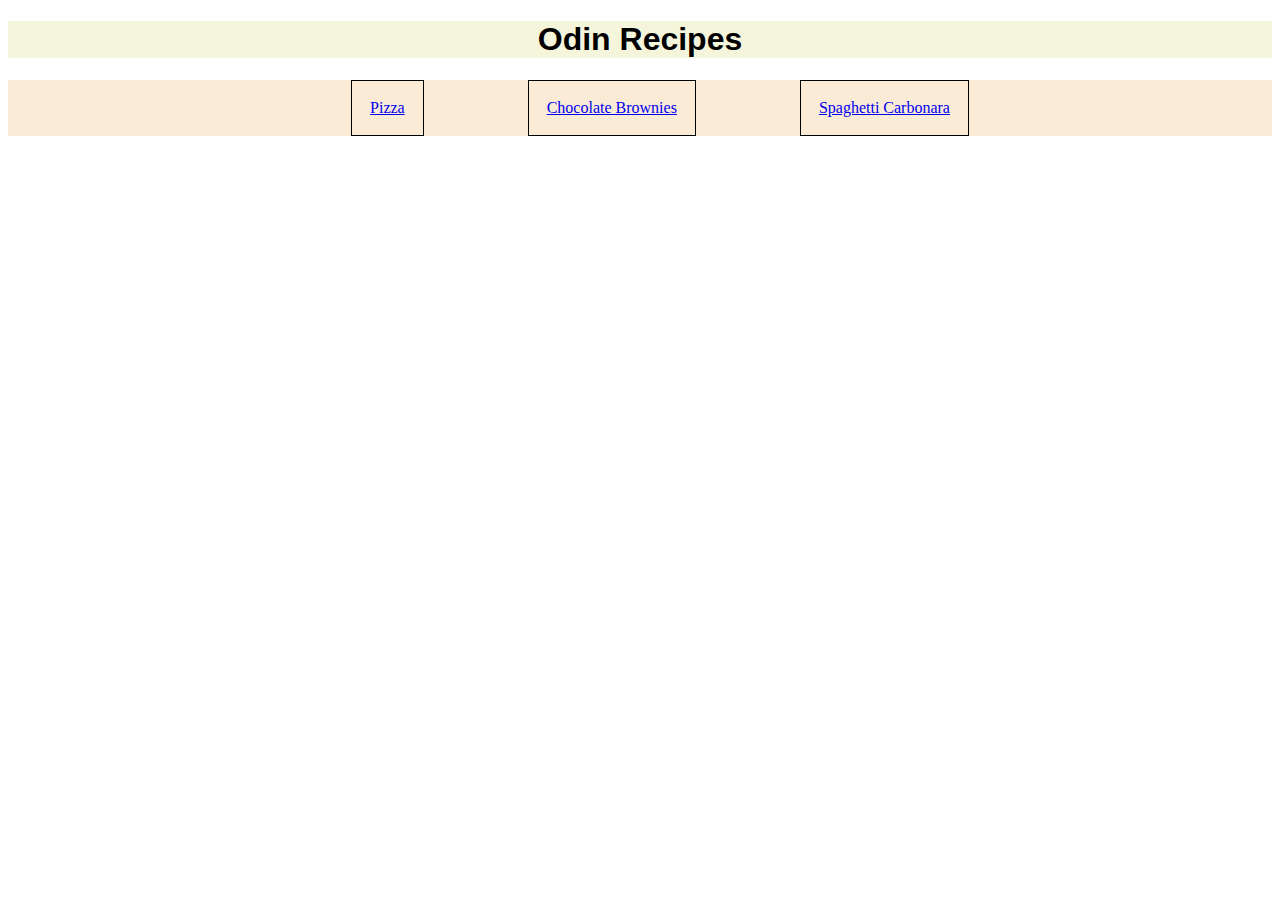
<file: index.html>
<!DOCTYPE html>
<html lang="en">
<head>
    <meta charset="UTF-8">
    <meta name="viewport" content="width=device-width, initial-scale=1.0">
    <title>Document</title>
    <link rel="stylesheet" href="style.css">
</head>
<body>
    <h1>Odin Recipes</h1>
    <ul>
        <li><a href="recipes/pizza.html">Pizza</a></li>
        <li><a href="recipes/brownies.html">Chocolate Brownies</a></li>
        <li><a href="recipes/spaghetti.html">Spaghetti Carbonara</a></li>
    </ul>
</body>
</html>
</file>
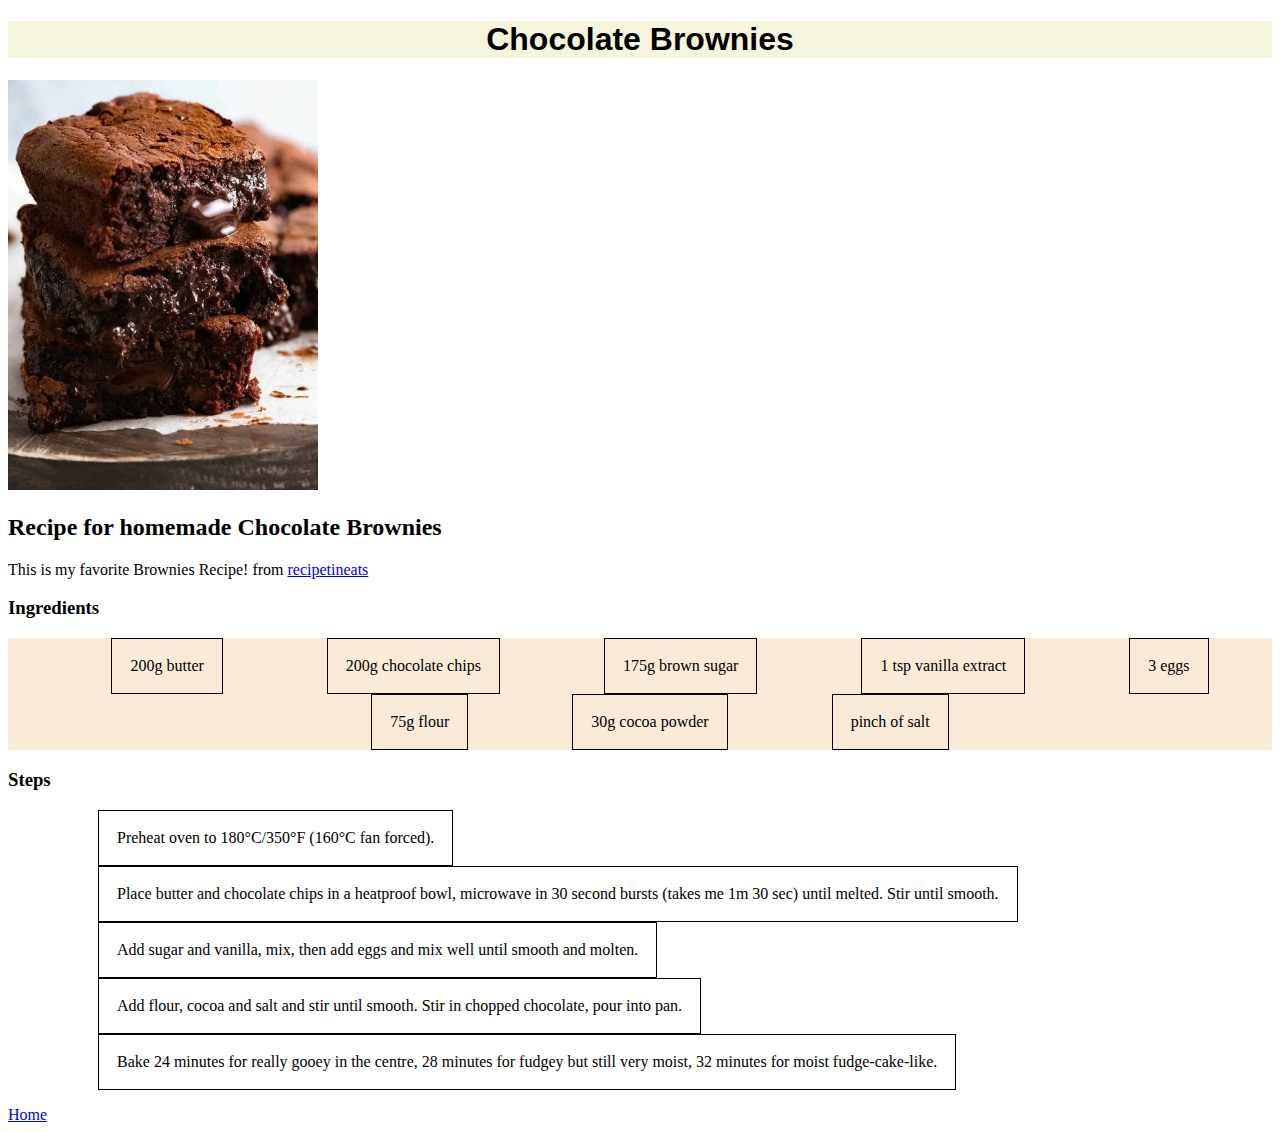
<file: recipes/brownies.html>
<!DOCTYPE html>
<html lang="en">
<head>
    <meta charset="UTF-8">
    <meta name="viewport" content="width=device-width, initial-scale=1.0">
    <title>Document</title>
    <link rel="stylesheet" href="../style.css">
</head>
<body>
    <h1>Chocolate Brownies</h1>
    <img src="images/brownie.jpeg" alt="browies" height="410" width="310">
    <h2>Recipe for homemade Chocolate Brownies</h2>
    <p>This is my favorite Brownies Recipe! from <a href="https://www.recipetineats.com/easy-chocolate-brownies/" target="_blank" rel="noopener noreferrer">recipetineats</a></p>
    <h3>Ingredients</h3>
    <ul>
        <li>200g butter</li>
        <li>200g chocolate chips</li>
        <li>175g brown sugar</li>
        <li>1 tsp vanilla extract</li>
        <li>3 eggs</li>
        <li>75g flour</li>
        <li>30g cocoa powder</li>
        <li>pinch of salt</li>
    </ul>
    <h3>Steps</h3>
    <ol>
        <li>Preheat oven to 180°C/350°F (160°C fan forced).</li>
        <li>Place butter and chocolate chips in a heatproof bowl, microwave in 30 second bursts (takes me 1m 30 sec) until melted. Stir until smooth.</li>
        <li>Add sugar and vanilla, mix, then add eggs and mix well until smooth and molten.</li>
        <li>Add flour, cocoa and salt and stir until smooth. Stir in chopped chocolate, pour into pan.</li>
        <li>Bake 24 minutes for really gooey in the centre, 28 minutes for fudgey but still very moist, 32 minutes for moist fudge-cake-like.</li>
    </ol>
    <a href="../index.html">Home</a>
</body>
</html>
</file>
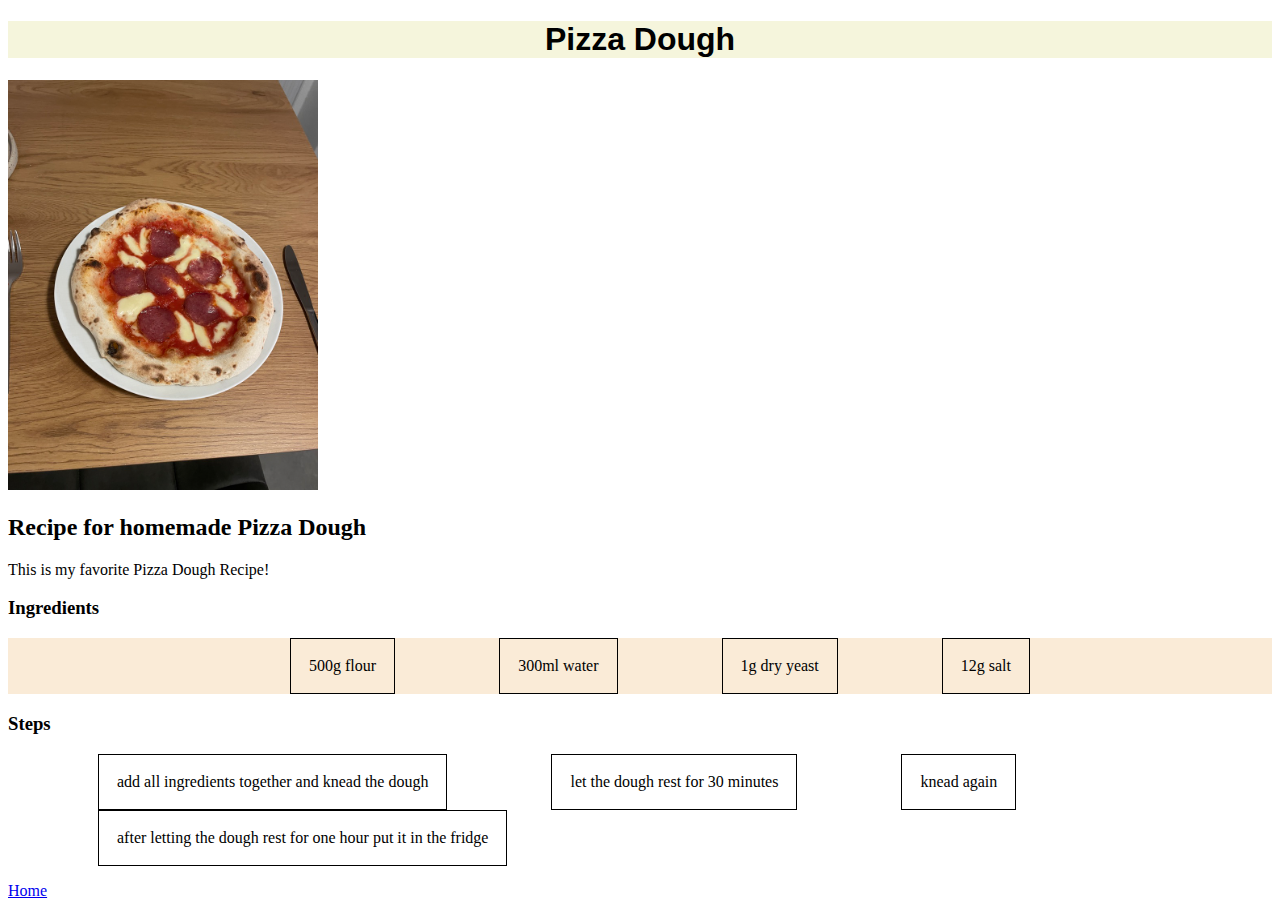
<file: recipes/pizza.html>
<!DOCTYPE html>
<html lang="en">
<head>
    <meta charset="UTF-8">
    <meta name="viewport" content="width=device-width, initial-scale=1.0">
    <title>Document</title>
    <link rel="stylesheet" href="../style.css">
</head>
<body>
    <h1>Pizza Dough</h1>
    <img src="images/pizza.jpeg" alt="pizza" height="410" width="310">
    <h2>Recipe for homemade Pizza Dough</h2>
    <p>This is my favorite Pizza Dough Recipe!</p>
    <h3>Ingredients</h3>
    <ul>
        <li>500g flour</li>
        <li>300ml water</li>
        <li>1g dry yeast</li>
        <li>12g salt</li>
    </ul>
    <h3>Steps</h3>
    <ol>
        <li>add all ingredients together and knead the dough</li>
        <li>let the dough rest for 30 minutes</li>
        <li>knead again</li>
        <li>after letting the dough rest for one hour put it in the fridge</li>
    </ol>
    <a href="../index.html">Home</a>
</body>
</html>
</file>
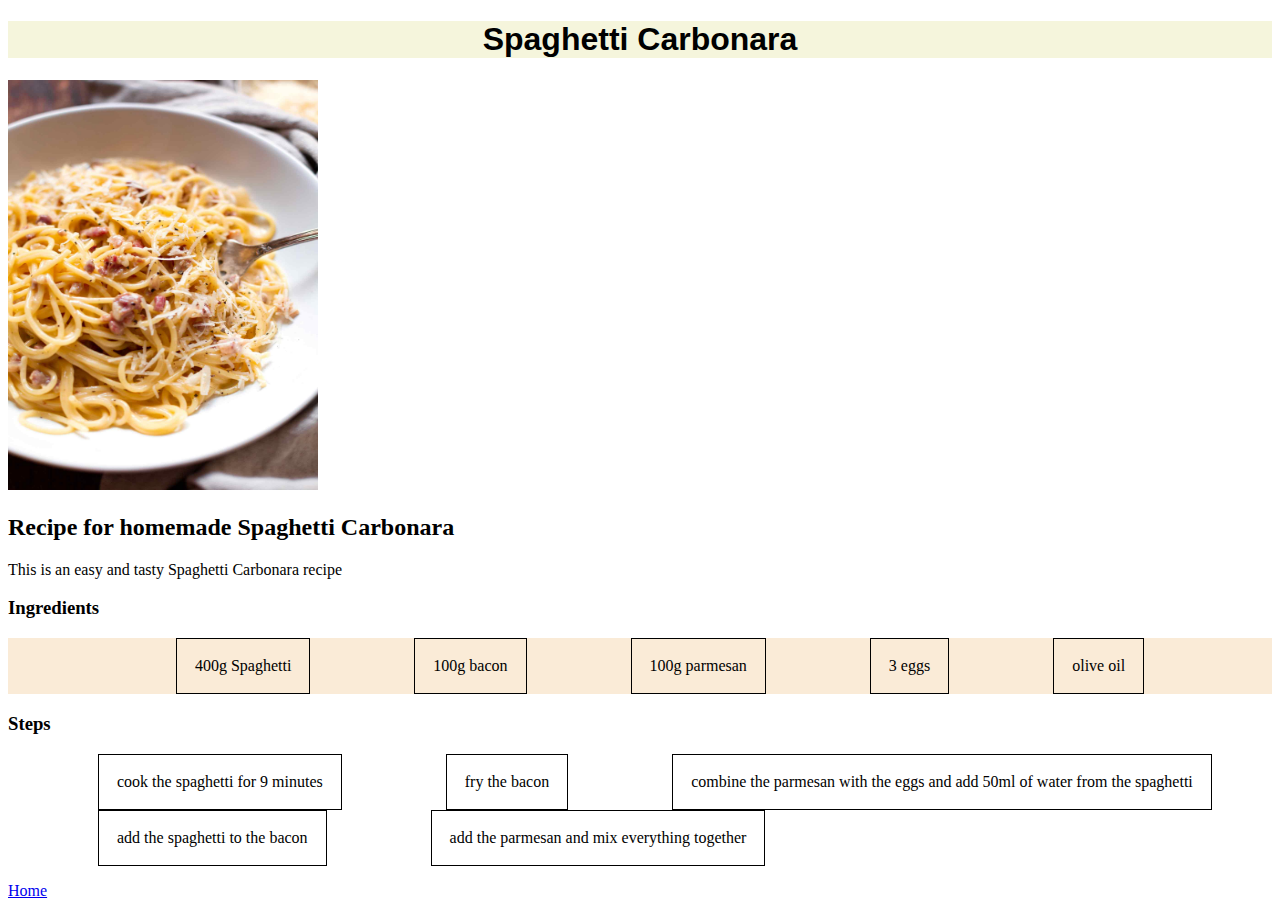
<file: recipes/spaghetti.html>
<!DOCTYPE html>
<html lang="en">
<head>
    <meta charset="UTF-8">
    <meta name="viewport" content="width=device-width, initial-scale=1.0">
    <title>Document</title>
    <link rel="stylesheet" href="../style.css">
</head>
<body>
    <h1>Spaghetti Carbonara</h1>
    <img src="images/spaghetti.jpg" alt="spaghetti" height="410" width="310">
    <h2>Recipe for homemade Spaghetti Carbonara</h2>
    <p>This is an easy and tasty Spaghetti Carbonara recipe</p>
    <h3>Ingredients</h3>
    <ul>
        <li>400g Spaghetti</li>
        <li>100g bacon</li>
        <li>100g parmesan</li>
        <li>3 eggs</li>
        <li>olive oil</li>       
    </ul>
    <h3>Steps</h3>
    <ol>
        <li>cook the spaghetti for 9 minutes</li>
        <li>fry the bacon</li>
        <li>combine the parmesan with the eggs and add 50ml of water from the spaghetti</li>
        <li>add the spaghetti to the bacon</li>
        <li>add the parmesan and mix everything together</li>
    </ol>
    <a href="../index.html">Home</a>
</body>
</html>
</file>
<file: style.css>
h1{
    background-color: beige;
    text-align: center;
    font-family: Arial, Helvetica, sans-serif;
}

ul{
    background-color: antiquewhite;
    text-align: center;
}

li{
    padding: 18px;
    border: 1px solid black;
    display: inline-block;
    margin: 0 50px;
}
</file>
